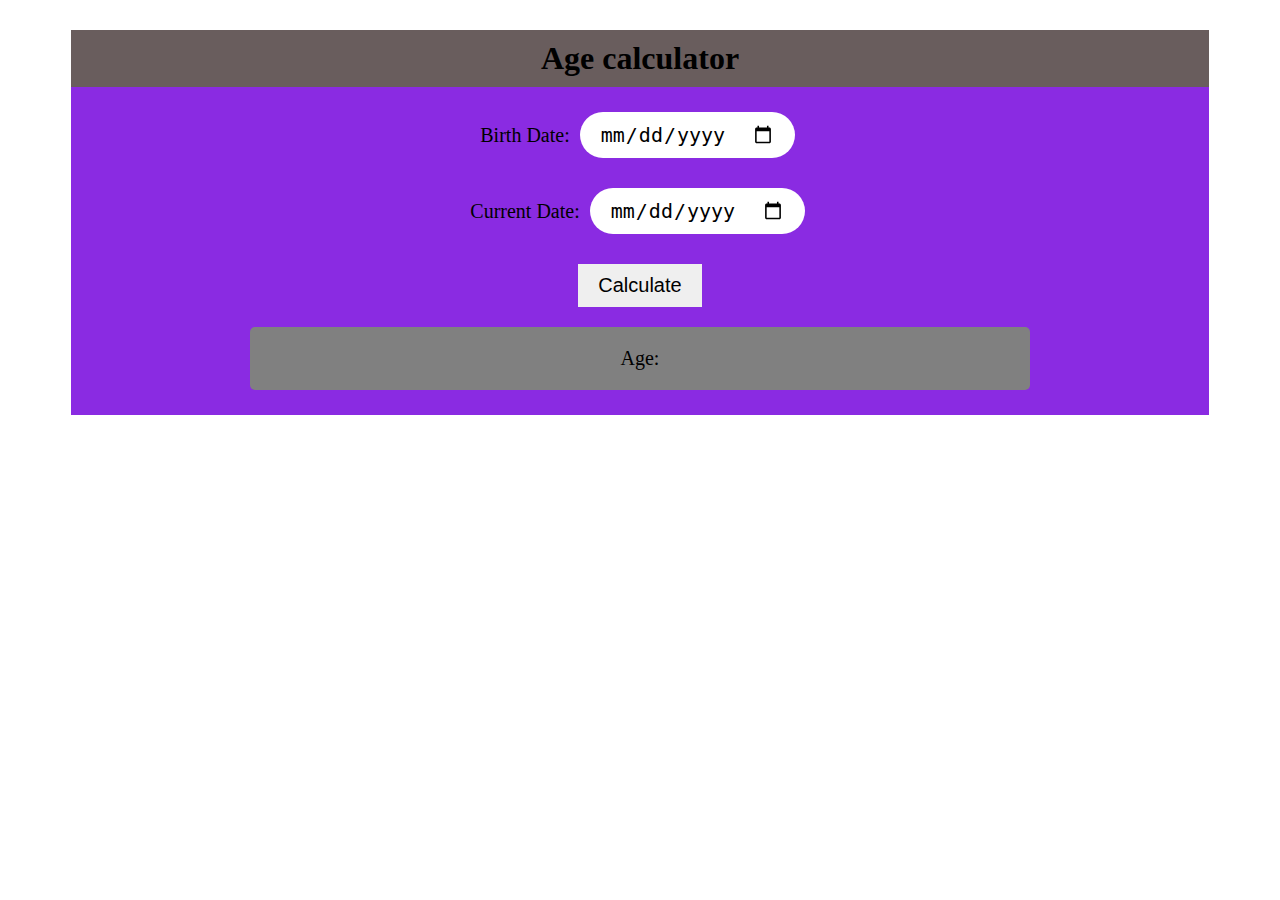
<file: index.html>
<!DOCTYPE html>
<html lang="en">
<head>
    <meta charset="UTF-8">
    <meta http-equiv="X-UA-Compatible" content="IE=edge">
    <meta name="viewport" content="width=device-width, initial-scale=1.0">
    <link rel="stylesheet" href="style.css">
    <title>age calculator</title>
</head>
<body>
    <div id="appBody">
    <form>
        <h1 id="appName">Age calculator</h1>

        <p>
            Birth Date: <input type="date" id="bDate" required />
        </p>
        <p>
            Current Date: <input type="date" id="cDate" />

        </p>
        <input type="button" id="calButton" value="Calculate"
        onclick="calculateDiff()" />

        <p id="showAge">Age:</p>
    </form>
</div>
<script src="nandi.js"></script>
    
</body>
</html>
</file>
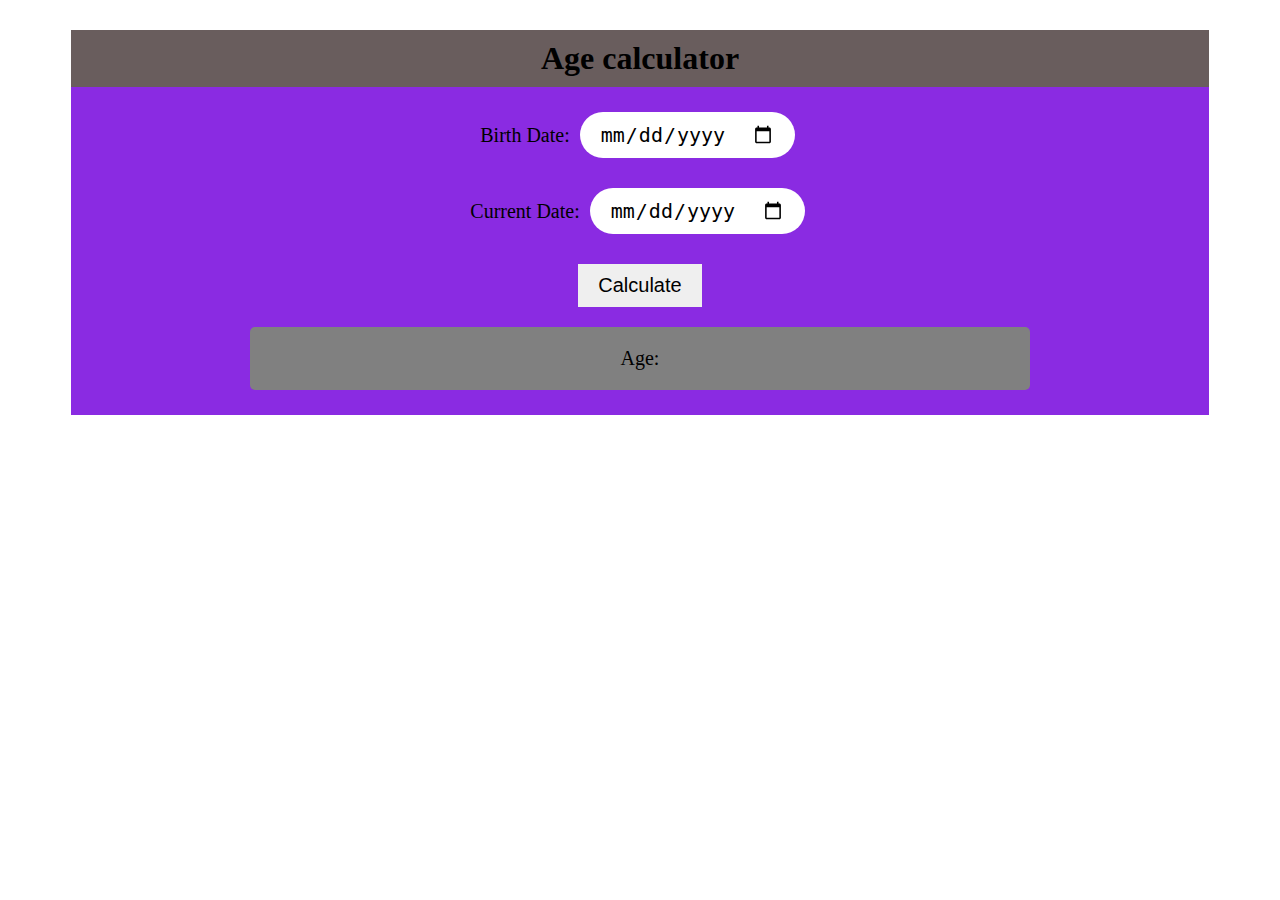
<file: Age.html>
<!DOCTYPE html>
<html lang="en">
<head>
    <meta charset="UTF-8">
    <meta http-equiv="X-UA-Compatible" content="IE=edge">
    <meta name="viewport" content="width=device-width, initial-scale=1.0">
    <link rel="stylesheet" href="style.css">
    <title>age calculator</title>
</head>
<body>
    <div id="appBody">
    <form>
        <h1 id="appName">Age calculator</h1>

        <p>
            Birth Date: <input type="date" id="bDate" required />
        </p>
        <p>
            Current Date: <input type="date" id="cDate" />

        </p>
        <input type="button" id="calButton" value="Calculate"
        onclick="calculateDiff()" />

        <p id="showAge">Age:</p>
    </form>
</div>
<script src="nandi.js"></script>
    
</body>
</html>
</file>
<file: style.css>
body{
   background-color:rgb(121, 121, 186)
   color: white;

}
#appBody{
   width: 90%;
   align-self: center !important;
   margin: 30px auto;
   background-color:blueviolet;
   padding-bottom: 10px;
}

#appName{
   background-color: rgb(105, 93, 93);
   margin: 0 0 20px 0;
   padding: 10px;
   text-align: center;
}

#showAge{
   padding: 20px;
   font-size: 20px;
   border-radius: 5px;
   background-color:grey;
   width: 65%;
   margin: 15px auto;

}

p{
   font-size: 20px;
   text-align: center;

}
form{
   text-align: center;
}

input{
   border: 0;
   padding: 10px 20px;
   font-size: 20px;
   border-radius: 50px;
   margin: 5px;

}

#calButton{
   border-radius: 0;
}
</file>
